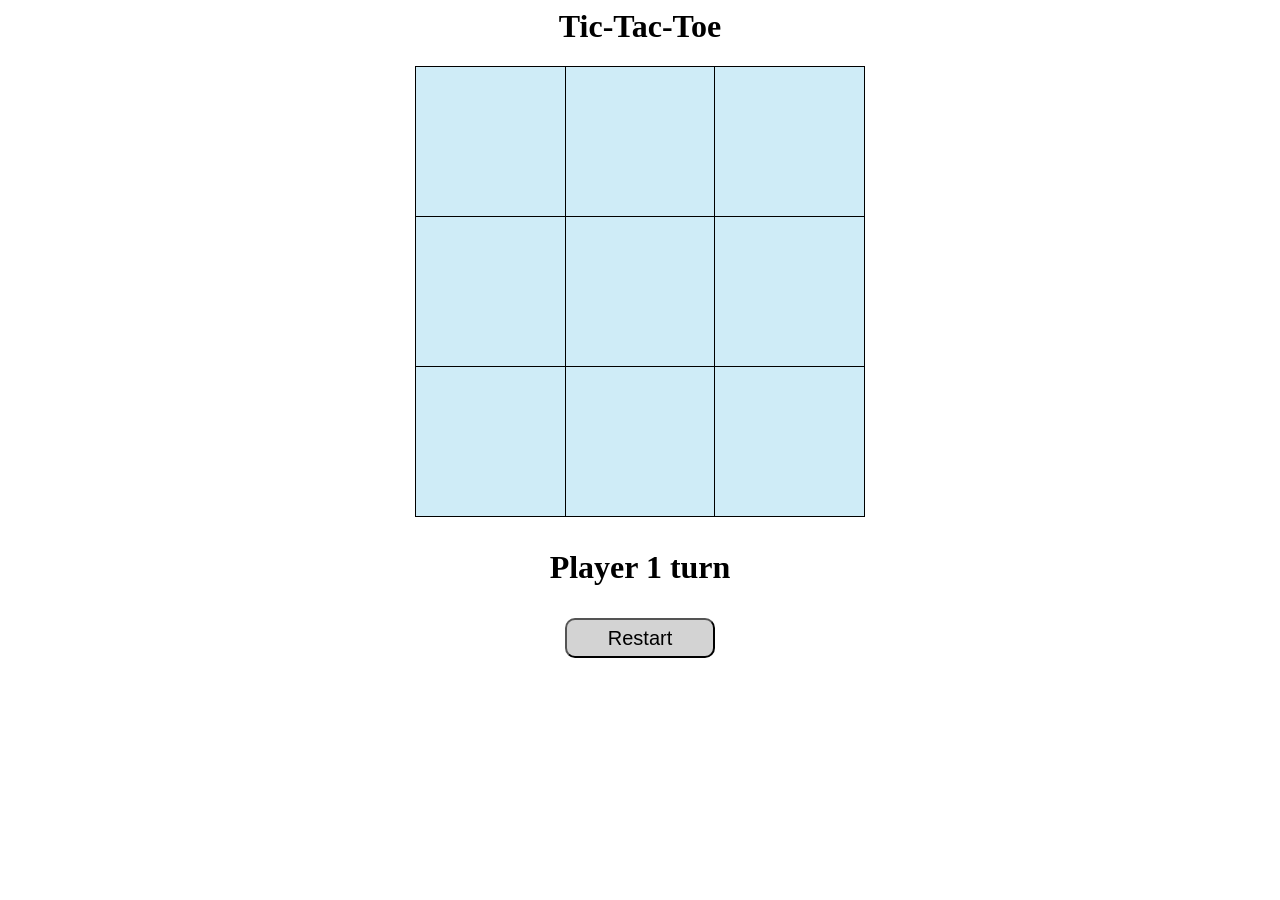
<file: index.html>
<html>
<head><center>
  <h1>Tic-Tac-Toe<h1/>
    <link rel="stylesheet" href="ticTacToe.css">
    <script src="./src/utils.js"></script>
    <script src="./src/player.js"></script>
    <script src="./src/game.js"></script>
    <script src="actionOnClick.js"></script>
</head>
<body>
  <table class="container" id="tic-tac-toe">
    <tr>
      <td id="1"></td>
      <td id="2"></td>
      <td id="3"></td>
    </tr>
    <tr>
      <td id="4"></td>
      <td id="5"></td>
      <td id="6"></td>
    </tr>
    <tr>
      <td id="7"></td>
      <td id="8"></td>
      <td id="9"></td>
    </tr>
  </table>
  <p id="display"></p>
  <button id="reset" type="reset" onclick="reloadGame()">Restart</button>
</body>
</html>
</file>
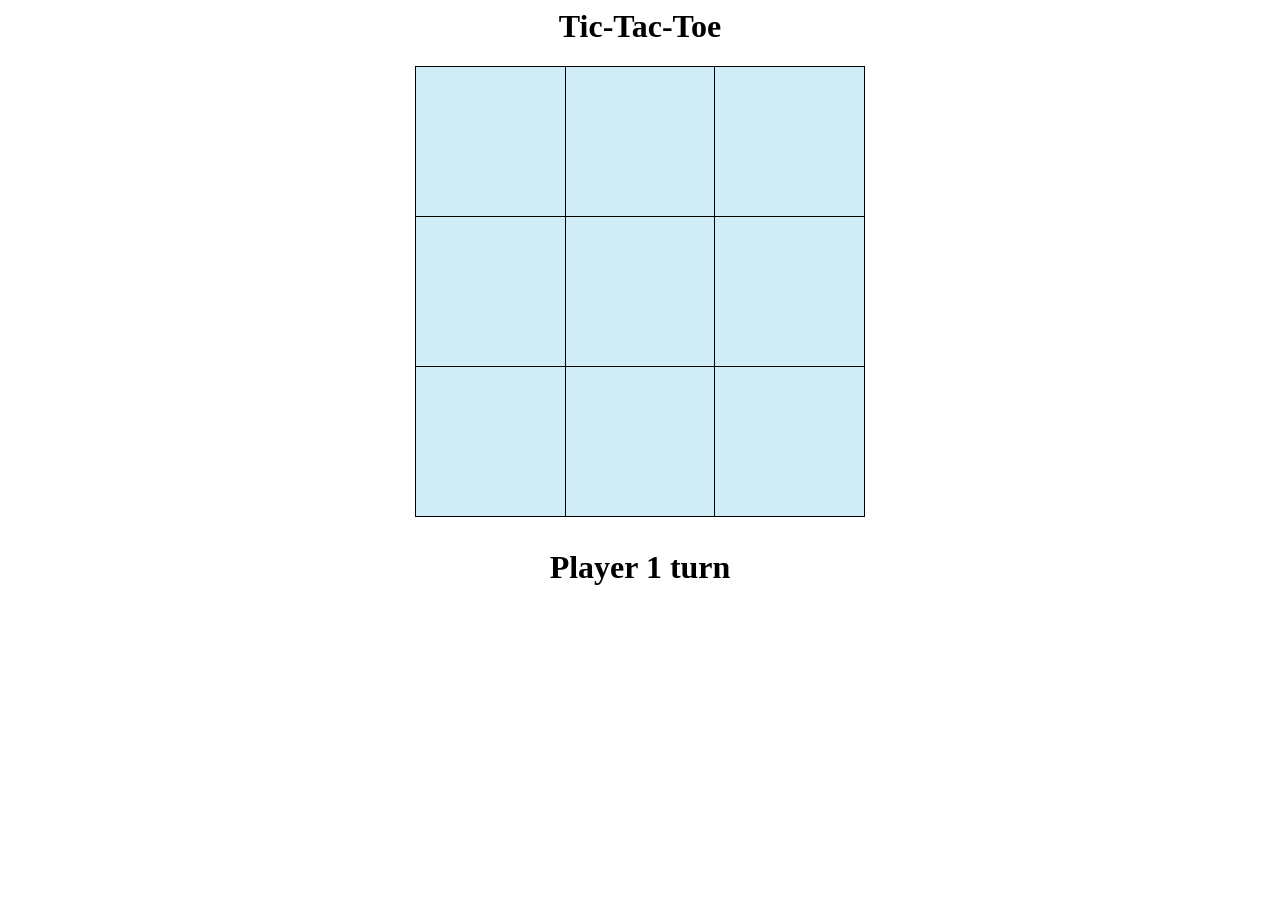
<file: ticTacToe.html>
<html>
<head><center>
  <h1>Tic-Tac-Toe<h1/>
    <link rel="stylesheet" href="ticTacToe.css">
    <script src="player.js"></script>
    <script src="game.js"></script>
    <script src="actionOnClick.js"></script>
</head>
<body>
  <table class="container" id="tic-tac-toe">
    <tr>
      <td id="1"></td>
      <td id="2"></td>
      <td id="3"></td>
    </tr>
    <tr>
      <td id="4"></td>
      <td id="5"></td>
      <td id="6"></td>
    </tr>
    <tr>
      <td id="7"></td>
      <td id="8"></td>
      <td id="9"></td>
    </tr>
  </table>
  <p id="display"></p>
</body>
</html>
</file>
<file: ticTacToe.css>
.container {
  border-collapse: collapse;
  height: 450px;
  width: 450px;
}
td {
  height: 150px;
  width: 150px;
  border: 1px solid black;
  text-align: center;
  font-size: 50px;
  background-color: #cfecf7;
}
td:hover {
  background-color: #62c1e5;
}

#reset {
  height: 40px;
  width: 150px;
  font-size: 20px;
  border-radius: 10px;
  border-width: 2px;
  background-color: lightgrey;
}
</file>
